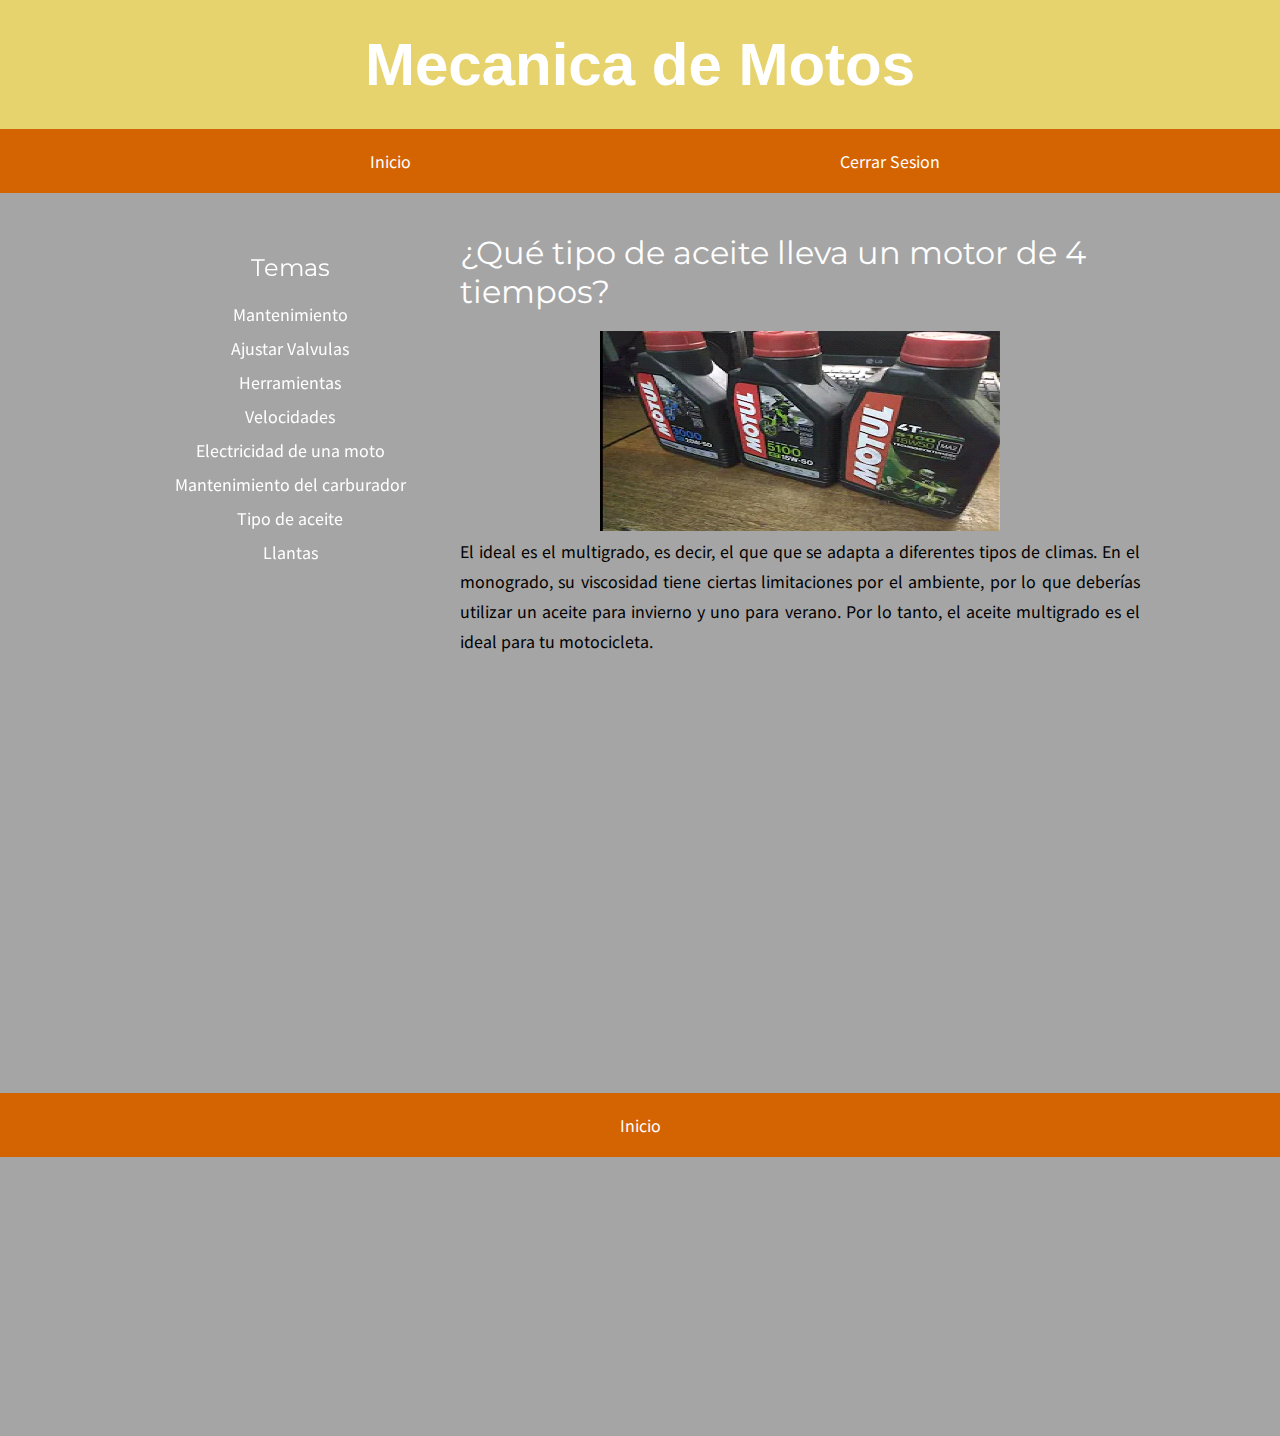
<file: aceite.html>
<!DOCTYPE html>
<html lang="en">
<head>
	<meta charset="UTF-8">
	<meta http-equiv="X-UA-Compatible" content="IE=edge">
	<meta name="viewport" content="width=device-width, initial-scale=1.0">
	<title>Pagina Web</title>
	<link rel="preconnect" href="https://fonts.gstatic.com">
	<link href="https://fonts.googleapis.com/css2?family=Montserrat:wght@400;500;600&family=Noto+Sans+JP&display=swap" rel="stylesheet"> 
	<link rel="stylesheet" href="estilos.css">
	<link rel="preconnect" href="https://fonts.googleapis.com">
<link rel="preconnect" href="https://fonts.gstatic.com" crossorigin>
<link href="https://fonts.googleapis.com/css2?family=Comfortaa:wght@300&display=swap" rel="stylesheet">
</head>
<body>
	<h1 class="osos-che" id="ososh1">Mecanica de Motos</h1>
	<header>
		<nav class="navbar">
			<div class="contenedor">
				<a href="index.php">Inicio</a>
				<a href="">Cerrar Sesion</a>
				

			</div>
			

<style type="text/css">
	
.imagenes{

height: 200px;
width: 400px;

}



</style>




		</nav>
		
	</header>
	<main id="blog">
		<div class="contenedor">
			<aside>
				
				<h3 class="titulo">Temas</h3>
				<nav class="indice">
					<a href="mantenimiento.php">Mantenimiento</a>
					<a href="valvulas.php">Ajustar Valvulas</a>
					<a href="herramientas.php">Herramientas</a>
					
					<a href="velocidades.php">Velocidades</a>
					<a href="electricidad.php">Electricidad de una moto</a>
					<a href="carburador.php">Mantenimiento del carburador</a>
					<a href="aceite.php">Tipo de aceite</a>
					<a href="llantas.php">Llantas</a>

				</nav>

			</aside>
			<div class="contenido">
				<div class="post">
					<h1 class="titulo">¿Qué tipo de aceite lleva un motor de 4 tiempos?</h1>
					<p class="fecha"></p>

					<center>
						
							<img  class="imagenes" src=" imagen8.jpg">

					</center>
					<p style=" text-align: justify;">
						
El ideal es el multigrado, es decir, el que que se adapta a diferentes tipos de climas. En el monogrado, su viscosidad tiene ciertas limitaciones por el ambiente, por lo que deberías utilizar un aceite para invierno y uno para verano. Por lo tanto, el aceite multigrado es el ideal para tu motocicleta.

					</p>
					<p style=" text-align: justify;">
					

					</p>
					
				</div>
				
				

			</div>
		</div>
	</main>
	<footer>
		<div class="contenedor-imagen">

		</div>
		<nav class="navbar">
				<div class="contenedor">
				<a href="#ososh1">Inicio</a>
			</div>
		</nav>
	</footer>

</body>
</html>
</file>
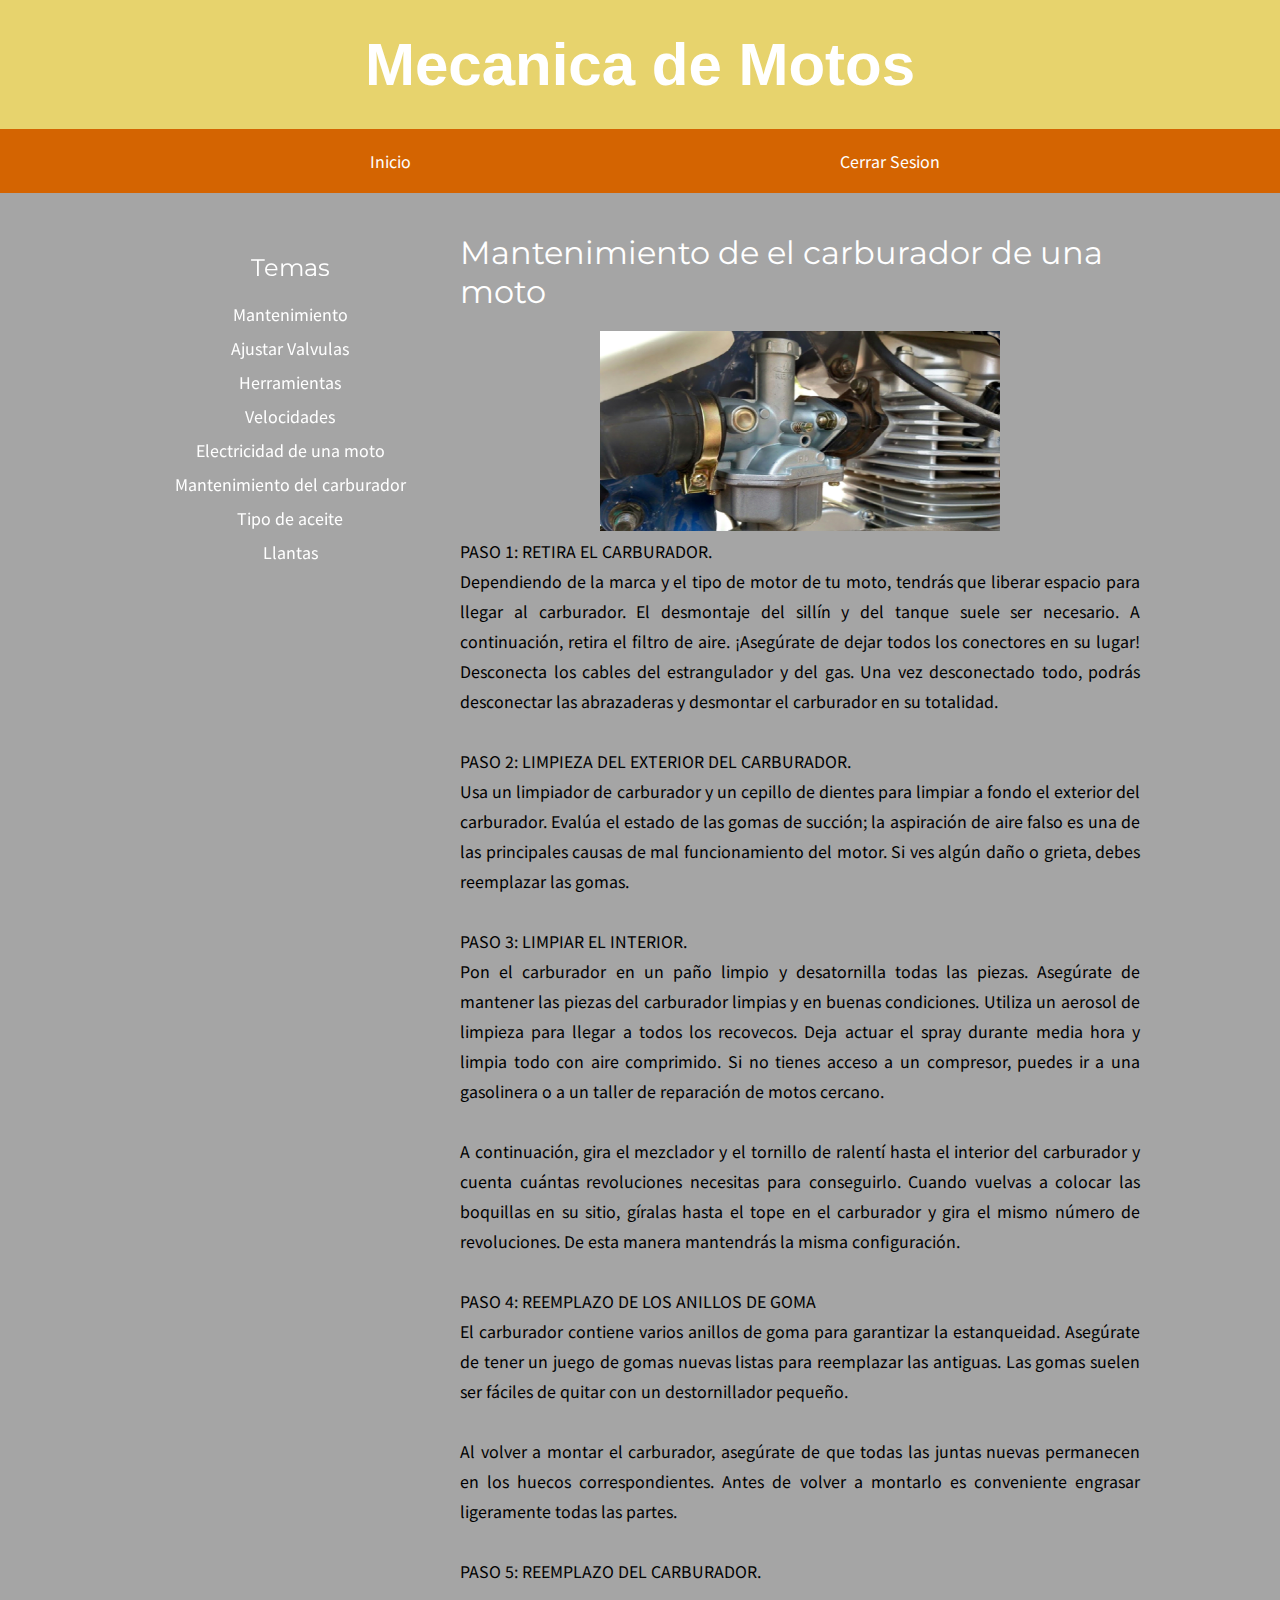
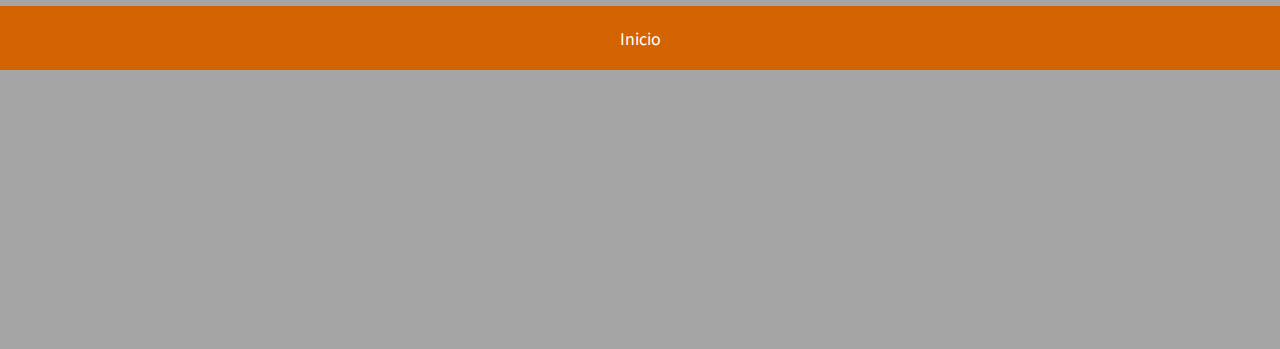
<file: carburador.html>
<!DOCTYPE html>
<html lang="en">
<head>
	<meta charset="UTF-8">
	<meta http-equiv="X-UA-Compatible" content="IE=edge">
	<meta name="viewport" content="width=device-width, initial-scale=1.0">
	<title>Pagina Web</title>
	<link rel="preconnect" href="https://fonts.gstatic.com">
	<link href="https://fonts.googleapis.com/css2?family=Montserrat:wght@400;500;600&family=Noto+Sans+JP&display=swap" rel="stylesheet"> 
	<link rel="stylesheet" href="estilos.css">
	<link rel="preconnect" href="https://fonts.googleapis.com">
<link rel="preconnect" href="https://fonts.gstatic.com" crossorigin>
<link href="https://fonts.googleapis.com/css2?family=Comfortaa:wght@300&display=swap" rel="stylesheet">
</head>
<body>
	<h1 class="osos-che" id="ososh1">Mecanica de Motos</h1>
	<header>
		<nav class="navbar">
			<div class="contenedor">
				<a href="index.html">Inicio</a>
				<a href="">Cerrar Sesion</a>
				

			</div>
			

<style type="text/css">
	
.imagenes{

height: 200px;
width: 400px;

}



</style>




		</nav>
		
	</header>
	<main id="blog">
		<div class="contenedor">
			<aside>
				
				<h3 class="titulo">Temas</h3>
				<nav class="indice">
					<a href="mantenimiento.html">Mantenimiento</a>
					<a href="valvulas.html">Ajustar Valvulas</a>
					<a href="herramientas.html">Herramientas</a>
					
					<a href="velocidades.html">Velocidades</a>
					<a href="electricidad.html">Electricidad de una moto</a>
					<a href="carburador.html">Mantenimiento del carburador</a>
					<a href="aceite.html">Tipo de aceite</a>
					<a href="llantas.html">Llantas</a>

				</nav>

			</aside>
			<div class="contenido">
				<div class="post">
					<h1 class="titulo">Mantenimiento de el carburador de una moto</h1>
					<p class="fecha"></p>

					<center>
						
							<img  class="imagenes" src=" imagen7.jpg">

					</center>
					<p style=" text-align: justify;">
						
PASO 1: RETIRA EL CARBURADOR. <br>
Dependiendo de la marca y el tipo de motor de tu moto, tendrás que liberar espacio para llegar al carburador. El desmontaje del sillín y del tanque suele ser necesario. A continuación, retira el filtro de aire. ¡Asegúrate de dejar todos los conectores en su lugar! Desconecta los cables del estrangulador y del gas. Una vez desconectado todo, podrás desconectar las abrazaderas y desmontar el carburador en su totalidad. <br><br>
PASO 2: LIMPIEZA DEL EXTERIOR DEL CARBURADOR.<br>
Usa un limpiador de carburador y un cepillo de dientes para limpiar a fondo el exterior del carburador. Evalúa el estado de las gomas de succión; la aspiración de aire falso es una de las principales causas de mal funcionamiento del motor. Si ves algún daño o grieta, debes reemplazar las gomas.<br><br>
PASO 3: LIMPIAR EL INTERIOR.<br>
Pon el carburador en un paño limpio y desatornilla todas las piezas. Asegúrate de mantener las piezas del carburador limpias y en buenas condiciones. Utiliza un aerosol de limpieza para llegar a todos los recovecos. Deja actuar el spray durante media hora y limpia todo con aire comprimido. Si no tienes acceso a un compresor, puedes ir a una gasolinera o a un taller de reparación de motos cercano.<br><br>
A continuación, gira el mezclador y el tornillo de ralentí hasta el interior del carburador y cuenta cuántas revoluciones necesitas para conseguirlo. Cuando vuelvas a colocar las boquillas en su sitio, gíralas hasta el tope en el carburador y gira el mismo número de revoluciones. De esta manera mantendrás la misma configuración.<br><br>
PASO 4: REEMPLAZO DE LOS ANILLOS DE GOMA<br>
El carburador contiene varios anillos de goma para garantizar la estanqueidad. Asegúrate de tener un juego de gomas nuevas listas para reemplazar las antiguas. Las gomas suelen ser fáciles de quitar con un destornillador pequeño.<br><br>
Al volver a montar el carburador, asegúrate de que todas las juntas nuevas permanecen en los huecos correspondientes. Antes de volver a montarlo es conveniente engrasar ligeramente todas las partes.<br><br>
PASO 5: REEMPLAZO DEL CARBURADOR.

					</p>
					<p style=" text-align: justify;">
					

					</p>
					
				</div>
				
				

			</div>
		</div>
	</main>
	<footer>
		<div class="contenedor-imagen">

		</div>
		<nav class="navbar">
				<div class="contenedor">
				<a href="#ososh1">Inicio</a>
			</div>
		</nav>
	</footer>

</body>
</html>
</file>
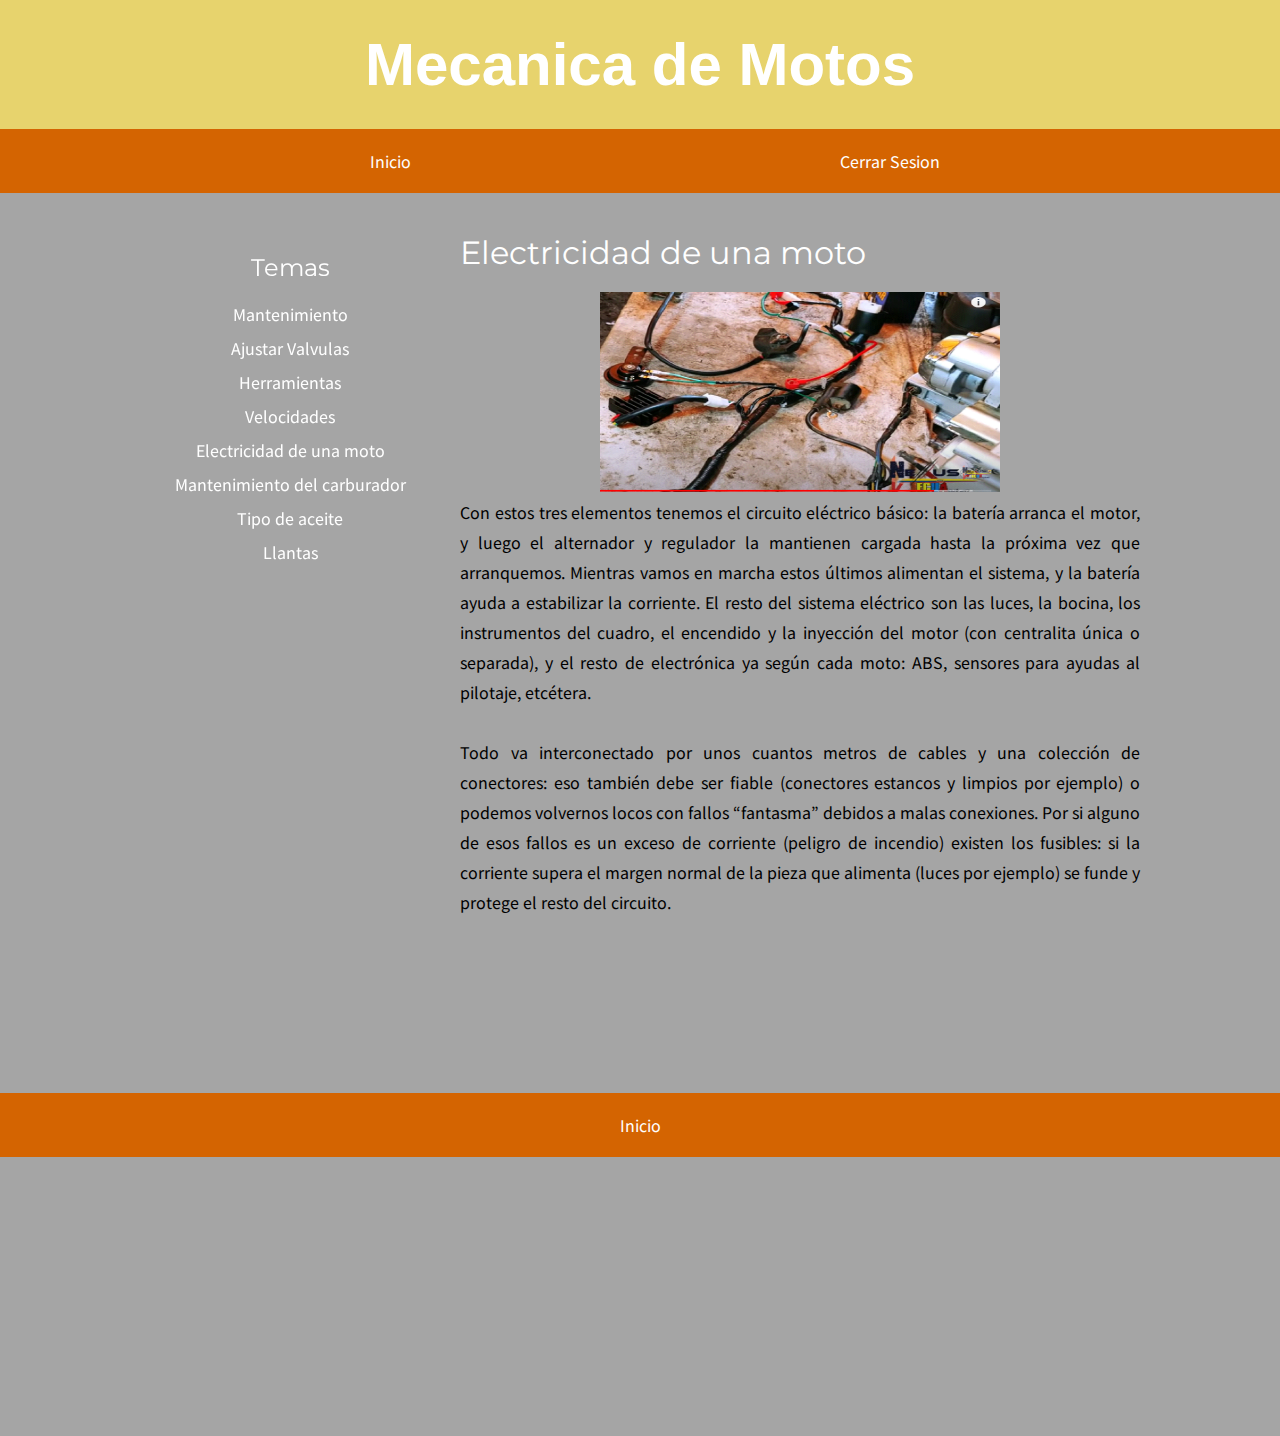
<file: electricidad.html>
<!DOCTYPE html>
<html lang="en">
<head>
	<meta charset="UTF-8">
	<meta http-equiv="X-UA-Compatible" content="IE=edge">
	<meta name="viewport" content="width=device-width, initial-scale=1.0">
	<title>Pagina Web</title>
	<link rel="preconnect" href="https://fonts.gstatic.com">
	<link href="https://fonts.googleapis.com/css2?family=Montserrat:wght@400;500;600&family=Noto+Sans+JP&display=swap" rel="stylesheet"> 
	<link rel="stylesheet" href="estilos.css">
	<link rel="preconnect" href="https://fonts.googleapis.com">
<link rel="preconnect" href="https://fonts.gstatic.com" crossorigin>
<link href="https://fonts.googleapis.com/css2?family=Comfortaa:wght@300&display=swap" rel="stylesheet">
</head>
<body>
	<h1 class="osos-che" id="ososh1">Mecanica de Motos</h1>
	<header>
		<nav class="navbar">
			<div class="contenedor">
				<a href="index.html">Inicio</a>
				<a href="">Cerrar Sesion</a>
				

			</div>
			

<style type="text/css">
	
.imagenes{

height: 200px;
width: 400px;

}



</style>




		</nav>
		
	</header>
	<main id="blog">
		<div class="contenedor">
			<aside>
				
				<h3 class="titulo">Temas</h3>
				<nav class="indice">
					<a href="mantenimiento.html">Mantenimiento</a>
					<a href="valvulas.html">Ajustar Valvulas</a>
					<a href="herramientas.html">Herramientas</a>
					
					<a href="velocidades.htmlp">Velocidades</a>
					<a href="electricidad.html">Electricidad de una moto</a>
					<a href="carburador.html">Mantenimiento del carburador</a>
				<a href="aceite.html">Tipo de aceite</a>
					<a href="llantas.html">Llantas</a>

				</nav>

			</aside>
			<div class="contenido">
				<div class="post">
					<h1 class="titulo">Electricidad de una moto</h1>
					<p class="fecha"></p>

					<center>
						
							<img  class="imagenes" src=" imagen6.jpg">

					</center>
					<p style=" text-align: justify;">
						
Con estos tres elementos tenemos el circuito eléctrico básico: la batería arranca el motor, y luego el alternador y regulador la mantienen cargada hasta la próxima vez que arranquemos. Mientras vamos en marcha estos últimos alimentan el sistema, y la batería ayuda a estabilizar la corriente. El resto del sistema eléctrico son las luces, la bocina, los instrumentos del cuadro, el encendido y la inyección del motor (con centralita única o separada), y el resto de electrónica ya según cada moto: ABS, sensores para ayudas al pilotaje, etcétera. <br><br>Todo va interconectado por unos cuantos metros de cables y una colección de conectores: eso también debe ser fiable (conectores estancos y limpios por ejemplo) o podemos volvernos locos con fallos “fantasma” debidos a malas conexiones. Por si alguno de esos fallos es un exceso de corriente (peligro de incendio) existen los fusibles: si la corriente supera el margen normal de la pieza que alimenta (luces por ejemplo) se funde y protege el resto del circuito.
					</p>
					<p style=" text-align: justify;">
					

					</p>
					
				</div>
				
				

			</div>
		</div>
	</main>
	<footer>
		<div class="contenedor-imagen">

		</div>
		<nav class="navbar">
				<div class="contenedor">
				<a href="#ososh1">Inicio</a>
			</div>
		</nav>
	</footer>

</body>
</html>
</file>
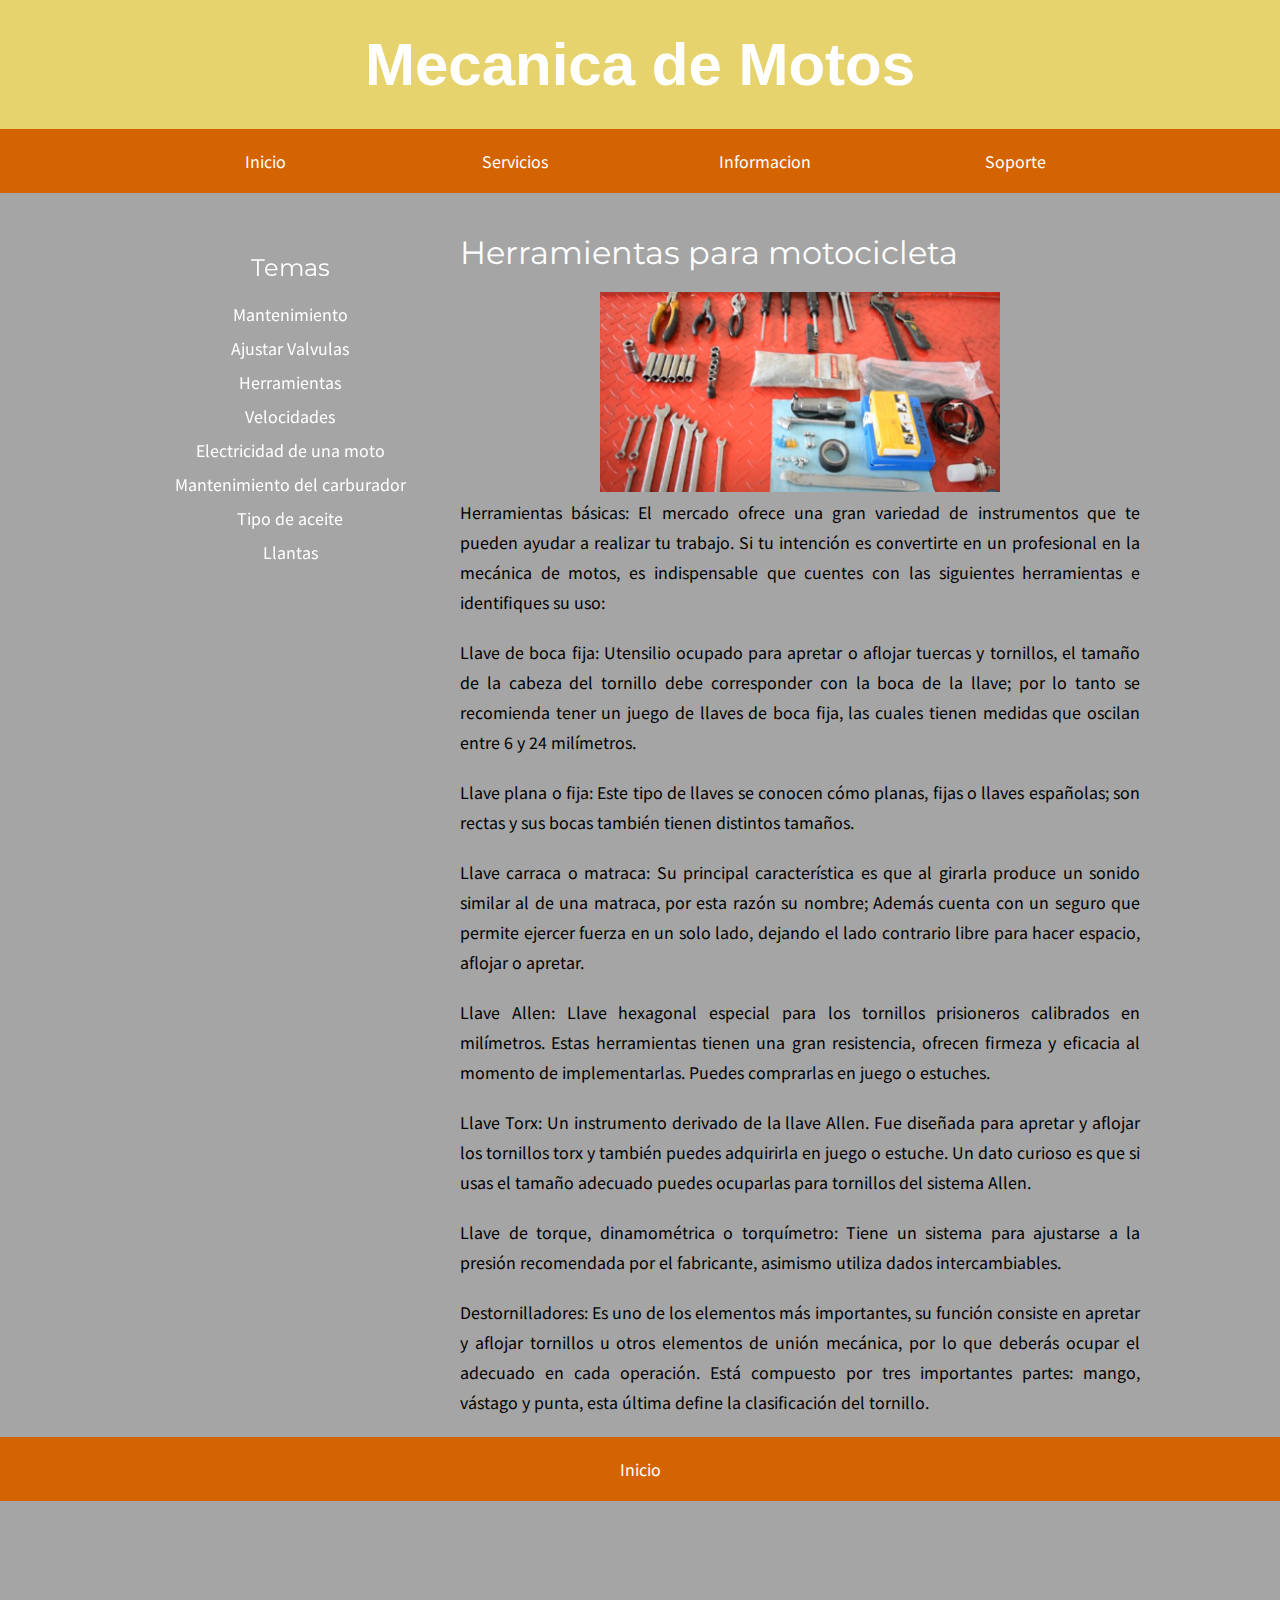
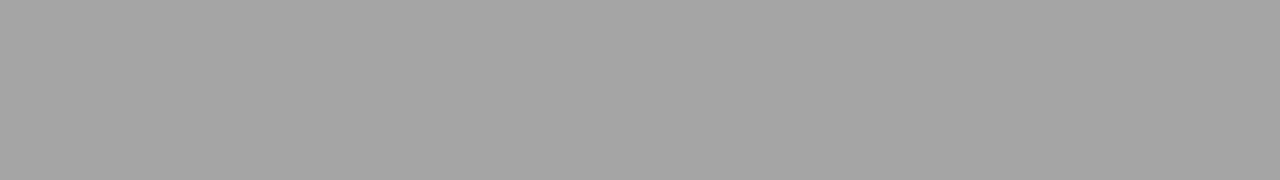
<file: herramientas.html>
<!DOCTYPE html>
<html lang="en">
<head>
	<meta charset="UTF-8">
	<meta http-equiv="X-UA-Compatible" content="IE=edge">
	<meta name="viewport" content="width=device-width, initial-scale=1.0">
	<title>Pagina Web</title>
	<link rel="preconnect" href="https://fonts.gstatic.com">
	<link href="https://fonts.googleapis.com/css2?family=Montserrat:wght@400;500;600&family=Noto+Sans+JP&display=swap" rel="stylesheet"> 
	<link rel="stylesheet" href="estilos.css">
	<link rel="preconnect" href="https://fonts.googleapis.com">
<link rel="preconnect" href="https://fonts.gstatic.com" crossorigin>
<link href="https://fonts.googleapis.com/css2?family=Comfortaa:wght@300&display=swap" rel="stylesheet">
</head>
<body>
	<h1 class="osos-che" id="ososh1">Mecanica de Motos</h1>
	<header>
		<nav class="navbar">
			<div class="contenedor">
				<a href="index.html">Inicio</a>
				<a href="#">Servicios</a>
				<a href="#">Informacion</a>
				<a href="index2.html">Soporte</a>

			</div>
			

<style type="text/css">
	
.imagenes{

height: 200px;
width: 400px;

}



</style>




		</nav>
		
	</header>
	<main id="blog">
		<div class="contenedor">
			<aside>
				
				<h3 class="titulo">Temas</h3>
				<nav class="indice">
					<a href="mantenimiento.html">Mantenimiento</a>
					<a href="valvulas.html">Ajustar Valvulas</a>
					<a href="herramientas.html">Herramientas</a>
					
						<a href="velocidades.html">Velocidades</a>
					<a href="electricidad.html">Electricidad de una moto</a>
					<a href="carburador.html">Mantenimiento del carburador</a>
					<a href="aceite.html">Tipo de aceite</a>
					<a href="llantas.html">Llantas</a>

				</nav>

			</aside>
			<div class="contenido">
				<div class="post">
					<h1 class="titulo">Herramientas para motocicleta </h1>
					<p class="fecha"></p>

					<center>
						
							<img  class="imagenes" src=" imagen4.jpg">

					</center>
					<p style=" text-align: justify;">
						

						Herramientas básicas: 
						El mercado ofrece una gran variedad de instrumentos que te pueden ayudar a realizar tu trabajo. Si tu intención es convertirte en un profesional en la mecánica de motos, es indispensable que cuentes con las siguientes herramientas e identifiques su uso: 

					</p>
					<p style=" text-align: justify;">
						Llave de boca fija:
						Utensilio ocupado para apretar o aflojar tuercas y tornillos, el tamaño de la cabeza del tornillo debe corresponder con la boca de la llave; por lo tanto se recomienda tener un juego de llaves de boca fija, las cuales tienen medidas que oscilan entre 6 y 24 milímetros.




					</p>
					<p style=" text-align: justify;">
						
						Llave plana o fija:
						Este tipo de llaves se conocen cómo planas, fijas o llaves españolas; son rectas y sus bocas también tienen distintos tamaños.


					</p>
					<p style=" text-align: justify;">
						Llave carraca o matraca:
Su principal característica es que al girarla produce un sonido similar al de una matraca, por esta razón su nombre; Además cuenta con un seguro que permite ejercer fuerza en un solo lado, dejando el lado contrario libre para hacer espacio, aflojar o apretar. 



					</p>
					<p style=" text-align: justify;">
					Llave Allen:
Llave hexagonal especial para los tornillos prisioneros calibrados en milímetros. Estas herramientas tienen una gran resistencia, ofrecen firmeza y eficacia al momento de implementarlas. Puedes comprarlas en juego o estuches.


					</p>
					<p style=" text-align: justify;">
						Llave Torx:
Un instrumento derivado de la llave Allen. Fue diseñada para apretar y aflojar los tornillos torx y también puedes adquirirla en juego o estuche. Un dato curioso es que si usas el tamaño adecuado puedes ocuparlas para tornillos del sistema Allen.




					</p>
					<p style=" text-align: justify;">
					Llave de torque, dinamométrica o torquímetro:
Tiene un sistema para ajustarse a la presión recomendada por el fabricante, asimismo utiliza dados intercambiables.




					</p>
					<p style=" text-align: justify;">
						Destornilladores:
Es uno de los elementos más importantes, su función consiste en apretar y aflojar tornillos u otros elementos de unión mecánica, por lo que deberás ocupar el adecuado en cada operación. Está compuesto por tres importantes partes: mango, vástago y punta, esta última define la clasificación del tornillo.





					</p>
				</div>
				
				

			</div>
		</div>
	</main>
	<footer>
		<div class="contenedor-imagen">

		</div>
		<nav class="navbar">
				<div class="contenedor">
				<a href="#ososh1">Inicio</a>
			</div>
		</nav>
	</footer>

</body>
</html>
</file>
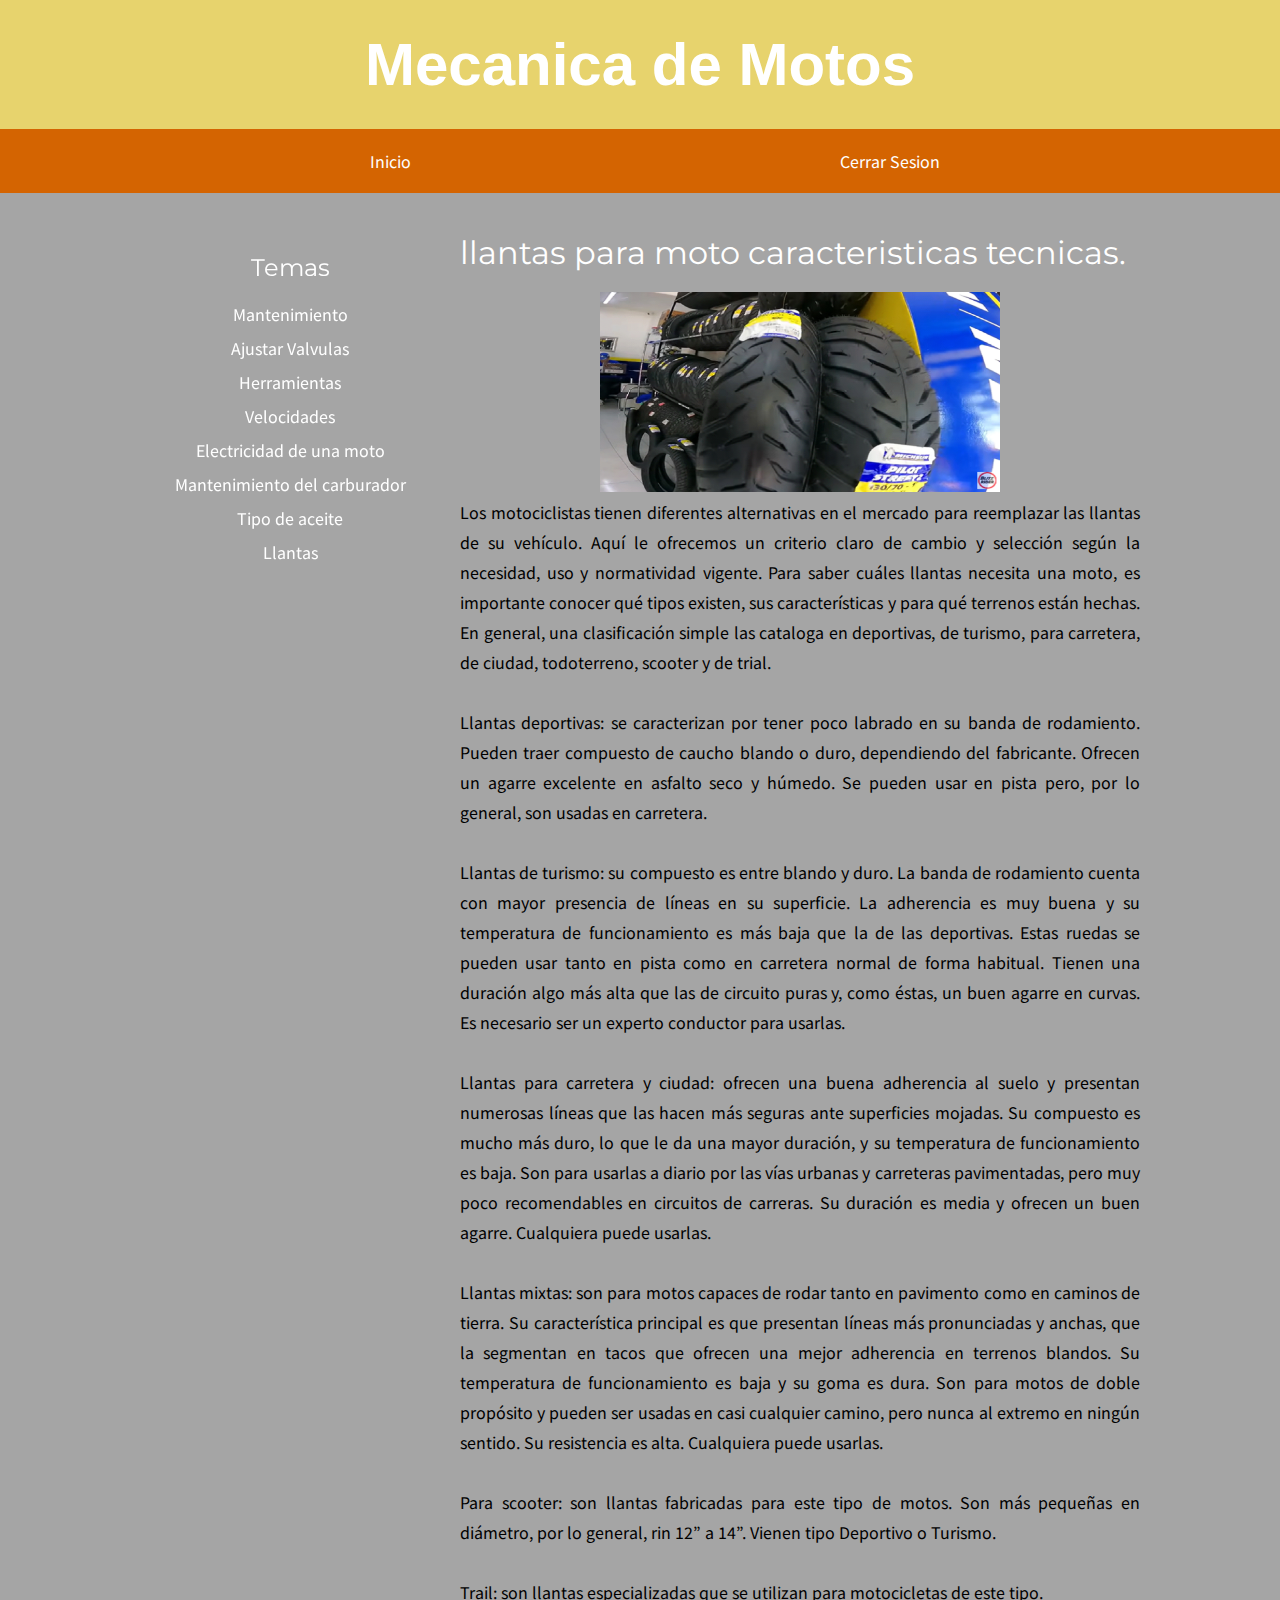
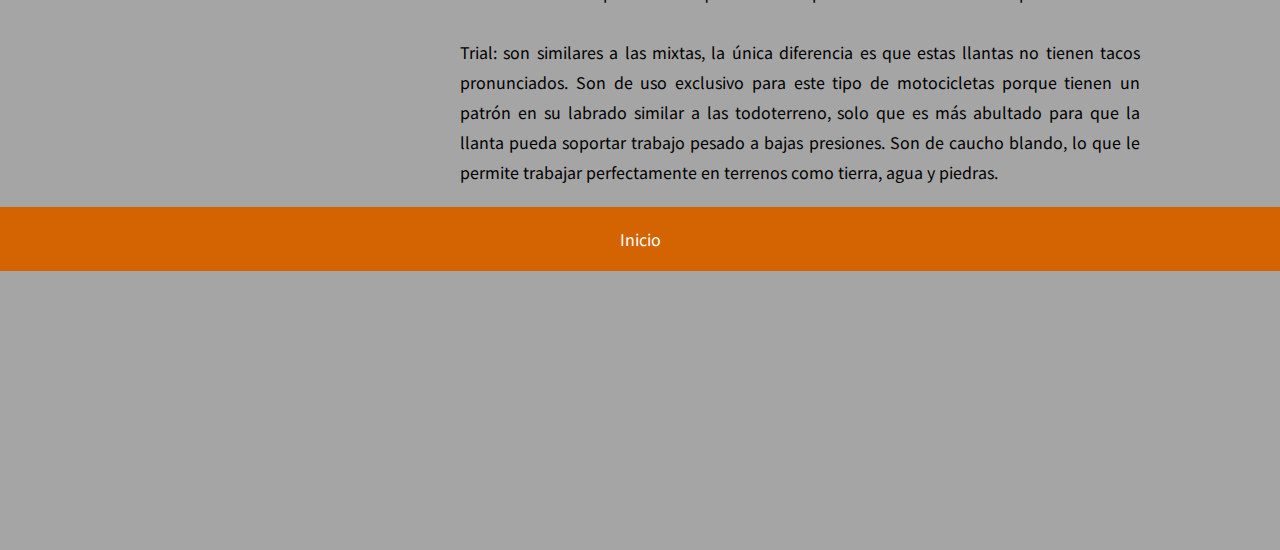
<file: llantas.html>
<!DOCTYPE html>
<html lang="en">
<head>
	<meta charset="UTF-8">
	<meta http-equiv="X-UA-Compatible" content="IE=edge">
	<meta name="viewport" content="width=device-width, initial-scale=1.0">
	<title>Pagina Web</title>
	<link rel="preconnect" href="https://fonts.gstatic.com">
	<link href="https://fonts.googleapis.com/css2?family=Montserrat:wght@400;500;600&family=Noto+Sans+JP&display=swap" rel="stylesheet"> 
	<link rel="stylesheet" href="estilos.css">
	<link rel="preconnect" href="https://fonts.googleapis.com">
<link rel="preconnect" href="https://fonts.gstatic.com" crossorigin>
<link href="https://fonts.googleapis.com/css2?family=Comfortaa:wght@300&display=swap" rel="stylesheet">
</head>
<body>
	<h1 class="osos-che" id="ososh1">Mecanica de Motos</h1>
	<header>
		<nav class="navbar">
			<div class="contenedor">
				<a href="index.html">Inicio</a>
				<a href="">Cerrar Sesion</a>
				

			</div>
			

<style type="text/css">
	
.imagenes{

height: 200px;
width: 400px;

}



</style>




		</nav>
		
	</header>
	<main id="blog">
		<div class="contenedor">
			<aside>
				
				<h3 class="titulo">Temas</h3>
				<nav class="indice">
					<a href="mantenimiento.html">Mantenimiento</a>
					<a href="valvulas.html">Ajustar Valvulas</a>
					<a href="herramientas.html">Herramientas</a>
					
					<a href="velocidades.html">Velocidades</a>
					<a href="electricidad.html">Electricidad de una moto</a>
					<a href="carburador.html">Mantenimiento del carburador</a>
					<a href="aceite.html">Tipo de aceite</a>
					<a href="llantas.html">Llantas</a>

				</nav>

			</aside>
			<div class="contenido">
				<div class="post">
					<h1 class="titulo">llantas para moto caracteristicas tecnicas.</h1>
					<p class="fecha"></p>

					<center>
						
							<img  class="imagenes" src=" imagen9.jpg">

					</center>
					<p style=" text-align: justify;">
						
Los motociclistas tienen diferentes alternativas en el mercado para reemplazar las llantas de su vehículo. Aquí le ofrecemos un criterio claro de cambio y selección según la necesidad, uso y normatividad vigente.
Para saber cuáles llantas necesita una moto, es importante conocer qué tipos existen, sus características y para qué terrenos están hechas. En general, una clasificación simple las cataloga en deportivas, de turismo, para carretera, de ciudad, todoterreno, scooter y de trial.
<br><br>
Llantas deportivas: se caracterizan por tener poco labrado en su banda de rodamiento. Pueden traer compuesto de caucho blando o duro, dependiendo del fabricante. Ofrecen un agarre excelente en asfalto seco y húmedo. Se pueden usar en pista pero, por lo general, son usadas en carretera.
<br><br>
Llantas de turismo: su compuesto es entre blando y duro. La banda de rodamiento cuenta con mayor presencia de líneas en su superficie. La adherencia es muy buena y su temperatura de funcionamiento es más baja que la de las deportivas. Estas ruedas se pueden usar tanto en pista como en carretera normal de forma habitual. Tienen una duración algo más alta que las de circuito puras y, como éstas, un buen agarre en curvas. Es necesario ser un experto conductor para usarlas.
<br><br>
Llantas para carretera y ciudad: ofrecen una buena adherencia al suelo y presentan numerosas líneas que las hacen más seguras ante superficies mojadas. Su compuesto es mucho más duro, lo que le da una mayor duración, y su temperatura de funcionamiento es baja. Son para usarlas a diario por las vías urbanas y carreteras pavimentadas, pero muy poco recomendables en circuitos de carreras. Su duración es media y ofrecen un buen agarre. Cualquiera puede usarlas.
<br><br>
Llantas mixtas: son para motos capaces de rodar tanto en pavimento como en caminos de tierra. Su característica principal es que presentan líneas más pronunciadas y anchas, que la segmentan en tacos que ofrecen una mejor adherencia en terrenos blandos. Su temperatura de funcionamiento es baja y su goma es dura. Son para motos de doble propósito y pueden ser usadas en casi cualquier camino, pero nunca al extremo en ningún sentido. Su resistencia es alta. Cualquiera puede usarlas.
<br><br>
Para scooter: son llantas fabricadas para este tipo de motos. Son más pequeñas en diámetro, por lo general, rin 12” a 14”. Vienen tipo Deportivo o Turismo.
<br><br>
Trail: son llantas especializadas que se utilizan para motocicletas de este tipo.
<br><br>
Trial: son similares a las mixtas, la única diferencia es que estas llantas no tienen tacos pronunciados. Son de uso exclusivo para este tipo de motocicletas porque tienen un patrón en su labrado similar a las todoterreno, solo que es más abultado para que la llanta pueda soportar trabajo pesado a bajas presiones. Son de caucho blando, lo que le permite trabajar perfectamente en terrenos como tierra, agua y piedras.


					</p>
					<p style=" text-align: justify;">
					

					</p>
					
				</div>
				
				

			</div>
		</div>
	</main>
	<footer>
		<div class="contenedor-imagen">

		</div>
		<nav class="navbar">
				<div class="contenedor">
				<a href="#ososh1">Inicio</a>
			</div>
		</nav>
	</footer>

</body>
</html>
</file>
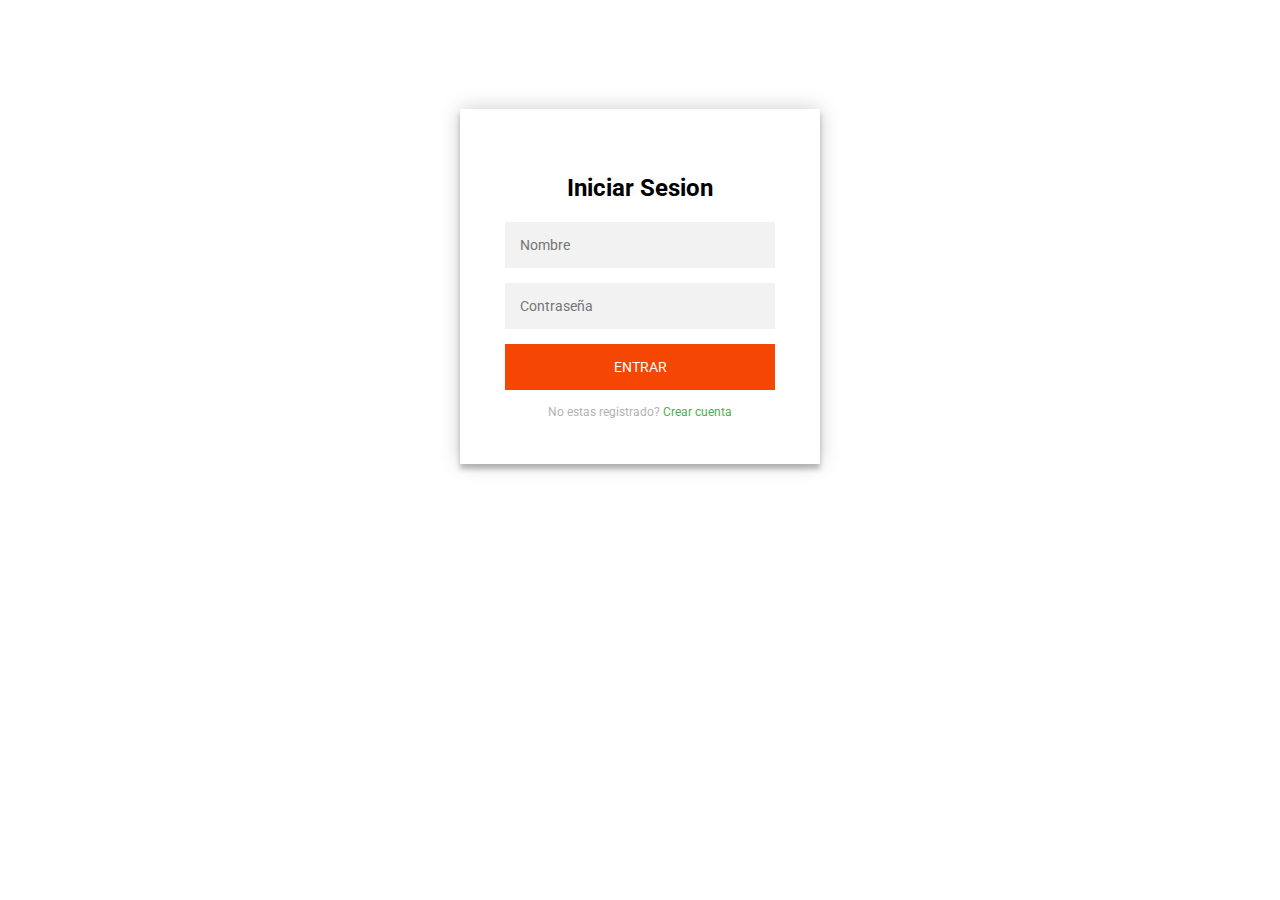
<file: login.html>
<!DOCTYPE html>
<html>
<head>
  <meta charset="utf-8">
  <meta name="viewport" content="width=device-width, initial-scale=1">
  <link rel="stylesheet" type="text/css" href="login.css">
  <title>Inicio Sesion</title>
</head>
<body>







<div class="login-page">
  <div class="form">
    <form class="register-form">
      <input type="text" placeholder="Nombre" />
      <input type="password" placeholder="Contraseña" />
      <input type="text" placeholder="Correo" />
      <button>create</button>
      <p class="message">Already registered? <a href="#">Sign In</a></p>
    </form>


    <form class="login-form" action="usuarioSesion.php" method="POST">
      <center><h2>Iniciar Sesion</h2></center>
      <input type="text" name="nombre" placeholder="Nombre" />
      <input type="password" name="contraseña" placeholder="Contraseña" />

      <button>Entrar</button>
      <p class="message">No estas registrado? <a href="registroUsuario.php">Crear cuenta</a></p>
    </form>
  </div>
</div>




<script type="text/javascript">
  

$(".message a").click(function () {
  $("form").animate({ height: "toggle", opacity: "toggle" }, "slow");
});






</script>






</body>
</html>
</file>
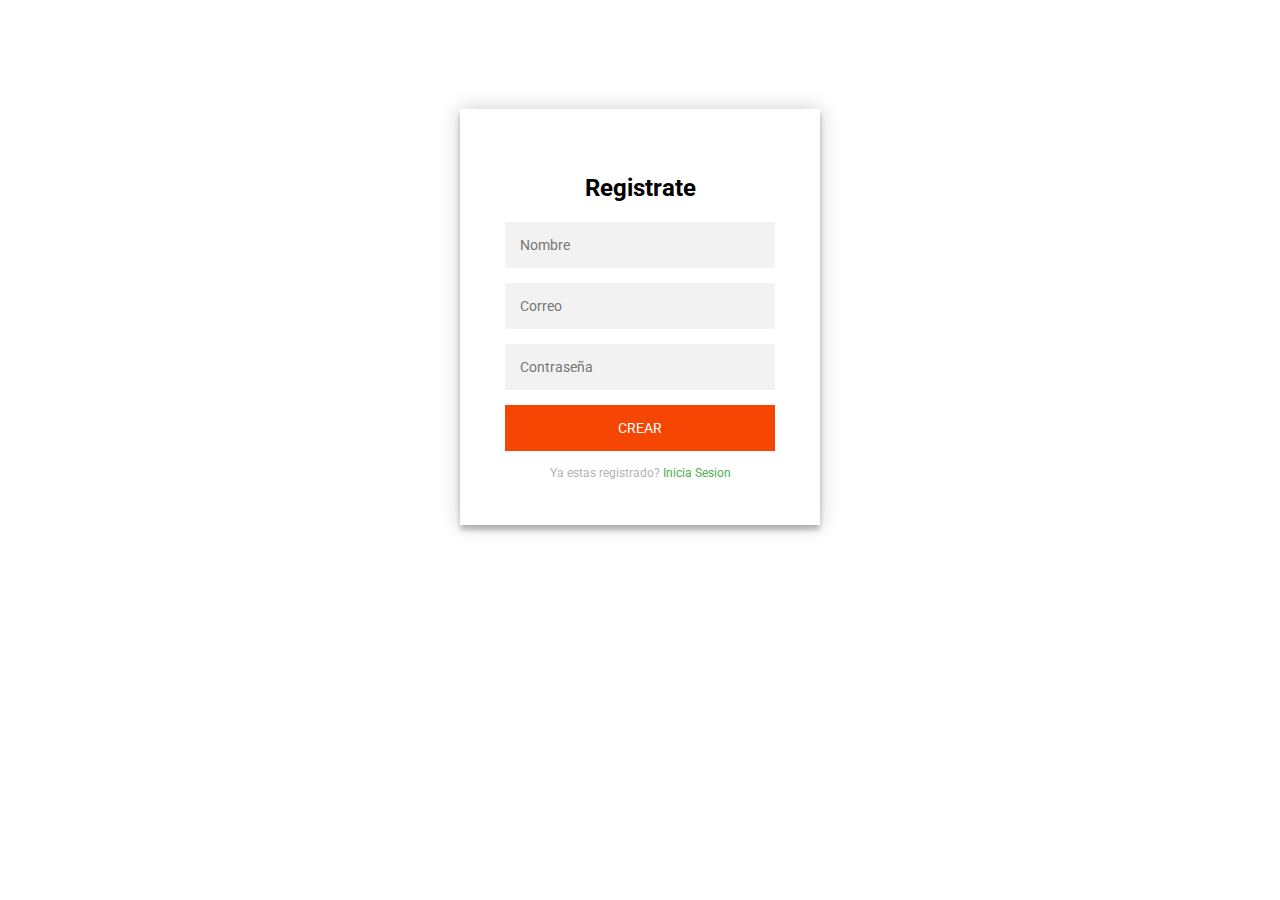
<file: registroUsuario.html>
<!DOCTYPE html>
<html>
<head>
  <meta charset="utf-8">
  <meta name="viewport" content="width=device-width, initial-scale=1">
  <link rel="stylesheet" type="text/css" href="login.css">
  <title>Inicio Sesion</title>
</head>
<body>


<div class="login-page">
  <div class="form">
    <form class="register-form">
      <input type="text" placeholder="Nombre" />
      <input type="password" placeholder="Contraseña" />
      <input type="text" placeholder="Correo" />
      <button>create</button>
      <p class="message">Already registered? <a href="#">Sign In</a></p>
    </form>


    <form class="login-form" action="usuario.php" method="POST">
      <center><h2>Registrate</h2></center>
      <input type="text" name="nombre" placeholder="Nombre" />
       <input type="text" name="correo" placeholder="Correo" />
      <input type="password" name="contraseña" placeholder="Contraseña" />
    
      <button>Crear</button>
      <p class="message">Ya estas registrado? <a href="login.html">Inicia Sesion</a></p>
    </form>
  </div>
</div>




<script type="text/javascript">
  

$(".message a").click(function () {
  $("form").animate({ height: "toggle", opacity: "toggle" }, "slow");
});






</script>






</body>
</html>
</file>
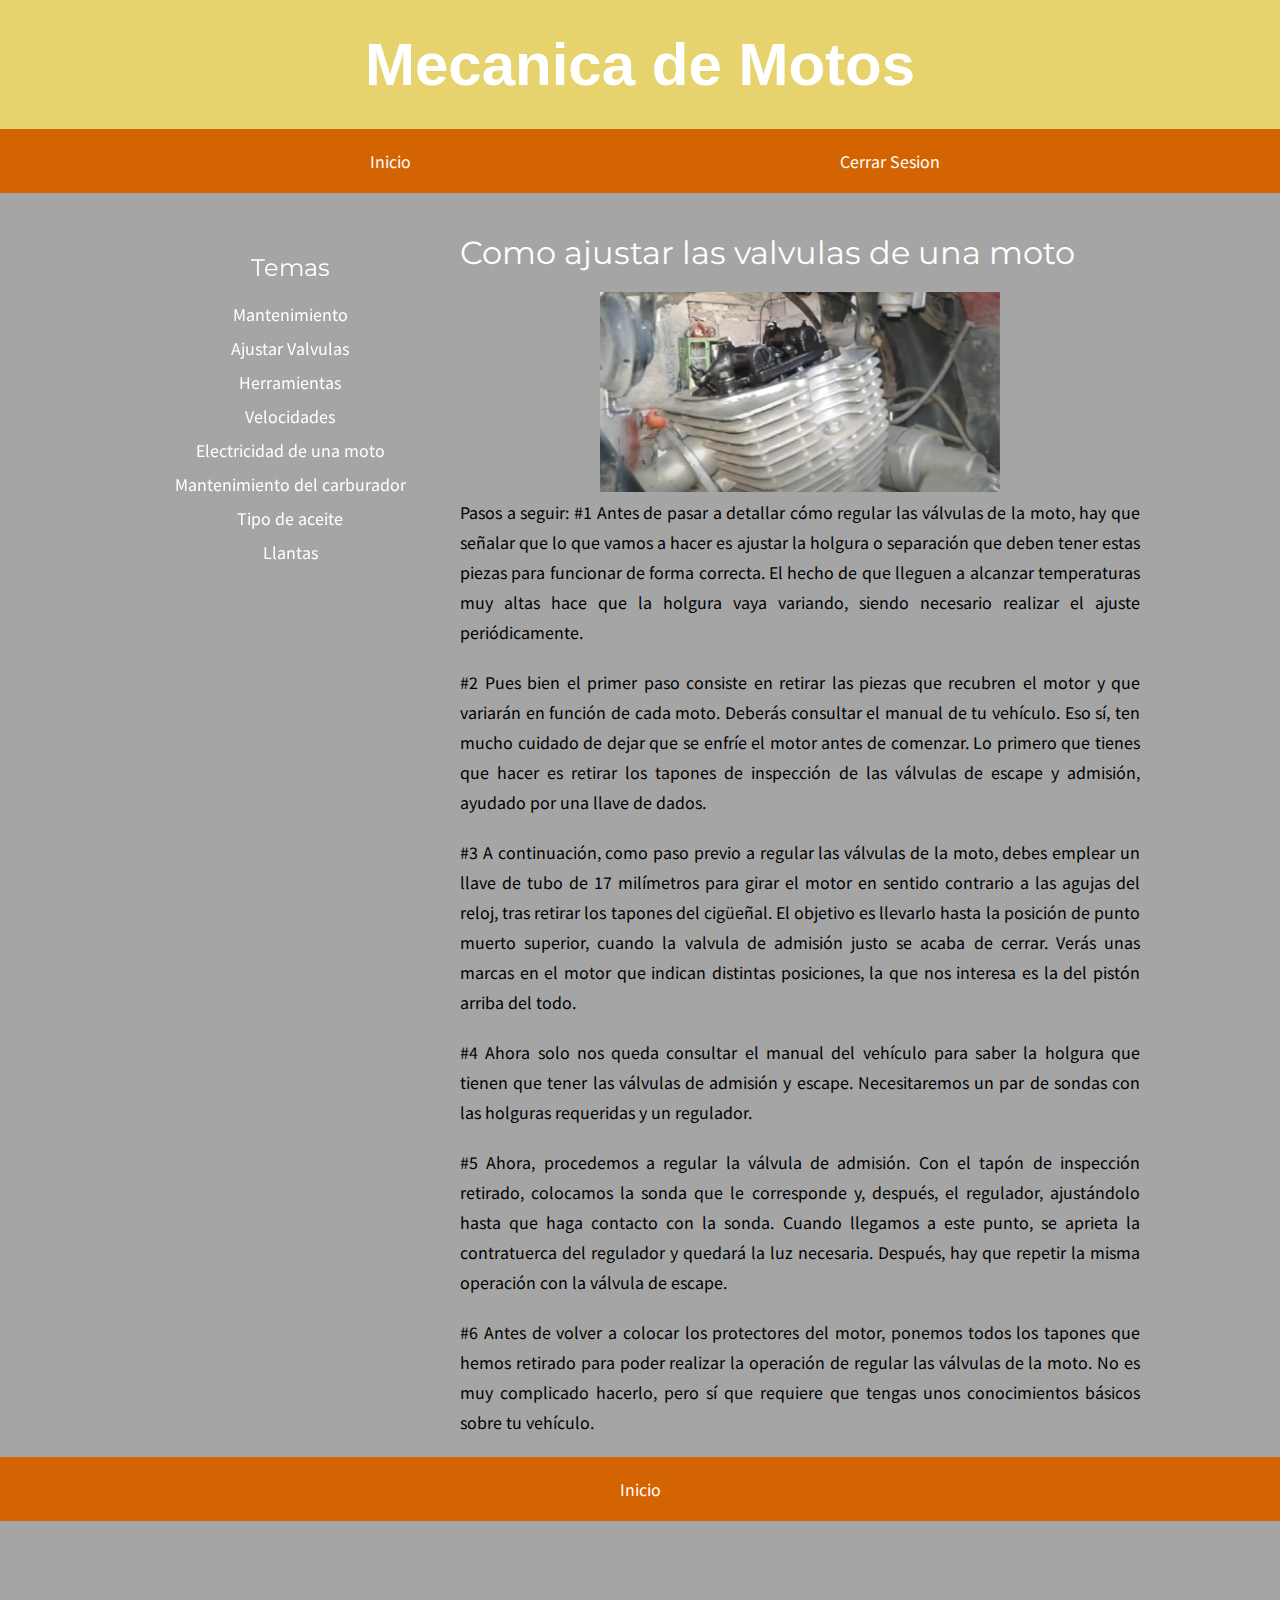
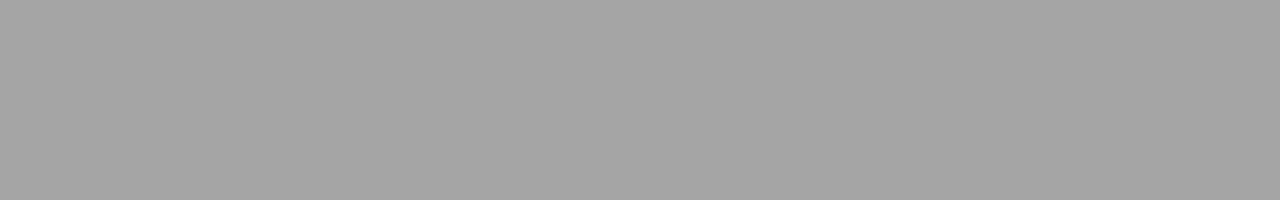
<file: valvulas.html>
<!DOCTYPE html>
<html lang="en">
<head>
	<meta charset="UTF-8">
	<meta http-equiv="X-UA-Compatible" content="IE=edge">
	<meta name="viewport" content="width=device-width, initial-scale=1.0">
	<title>Pagina Web</title>
	<link rel="preconnect" href="https://fonts.gstatic.com">
	<link href="https://fonts.googleapis.com/css2?family=Montserrat:wght@400;500;600&family=Noto+Sans+JP&display=swap" rel="stylesheet"> 
	<link rel="stylesheet" href="estilos.css">
	<link rel="preconnect" href="https://fonts.googleapis.com">
<link rel="preconnect" href="https://fonts.gstatic.com" crossorigin>
<link href="https://fonts.googleapis.com/css2?family=Comfortaa:wght@300&display=swap" rel="stylesheet">
</head>
<body>
	<h1 class="osos-che" id="ososh1">Mecanica de Motos</h1>
	<header>
		<nav class="navbar">
			<div class="contenedor">
				<a href="index.html">Inicio</a>
				<a href="">Cerrar Sesion</a>
				

			</div>
			

<style type="text/css">
	
.imagenes{

height: 200px;
width: 400px;

}



</style>




		</nav>
		
	</header>
	<main id="blog">
		<div class="contenedor">
			<aside>
				
				<h3 class="titulo">Temas</h3>
				<nav class="indice">
					<a href="mantenimiento.html">Mantenimiento</a>
					<a href="valvulas.html">Ajustar Valvulas</a>
					<a href="herramientas.html">Herramientas</a>
					
						<a href="velocidades.html">Velocidades</a>
				<a href="electricidad.html">Electricidad de una moto</a>
					<a href="carburador.html">Mantenimiento del carburador</a>
					<a href="aceite.html">Tipo de aceite</a>
					<a href="llantas.html">Llantas</a>

				</nav>

			</aside>
			<div class="contenido">
				<div class="post">
					<h1 class="titulo">Como ajustar las valvulas de una moto</h1>
					<p class="fecha"></p>

					<center>
						
							<img  class="imagenes" src=" imagen3.jpg">

					</center>
					<p style=" text-align: justify;">
						Pasos a seguir:
						#1
						Antes de pasar a detallar cómo regular las válvulas de la moto, hay que señalar que lo que vamos a hacer es ajustar la holgura o separación que deben tener estas piezas para funcionar de forma correcta. El hecho de que lleguen a alcanzar temperaturas muy altas hace que la holgura vaya variando, siendo necesario realizar el ajuste periódicamente.



					</p>
					<p style=" text-align: justify;">
						#2
						Pues bien el primer paso consiste en retirar las piezas que recubren el motor y que variarán en función de cada moto. Deberás consultar el manual de tu vehículo. Eso sí, ten mucho cuidado de dejar que se enfríe el motor antes de comenzar. Lo primero que tienes que hacer es retirar los tapones de inspección de las válvulas de escape y admisión, ayudado por una llave de dados.


					</p>
					<p style=" text-align: justify;">
						#3
						A continuación, como paso previo a regular las válvulas de la moto, debes emplear un llave de tubo de 17 milímetros para girar el motor en sentido contrario a las agujas del reloj, tras retirar los tapones del cigüeñal. El objetivo es llevarlo hasta la posición de punto muerto superior, cuando la valvula de admisión justo se acaba de cerrar. Verás unas marcas en el motor que indican distintas posiciones, la que nos interesa es la del pistón arriba del todo.


					</p>
					<p style=" text-align: justify;">
						#4
						Ahora solo nos queda consultar el manual del vehículo para saber la holgura que tienen que tener las válvulas de admisión y escape. Necesitaremos un par de sondas con las holguras requeridas y un regulador.


					</p>
					<p style=" text-align: justify;">
						#5
						Ahora, procedemos a regular la válvula de admisión. Con el tapón de inspección retirado, colocamos la sonda que le corresponde y, después, el regulador, ajustándolo hasta que haga contacto con la sonda. Cuando llegamos a este punto, se aprieta la contratuerca del regulador y quedará la luz necesaria. Después, hay que repetir la misma operación con la válvula de escape.


					</p>
					<p style=" text-align: justify;">
						#6
						Antes de volver a colocar los protectores del motor, ponemos todos los tapones que hemos retirado para poder realizar la operación de regular las válvulas de la moto. No es muy complicado hacerlo, pero sí que requiere que tengas unos conocimientos básicos sobre tu vehículo.




					</p>
				</div>
				
				

			</div>
		</div>
	</main>
	<footer>
		<div class="contenedor-imagen">

		</div>
		<nav class="navbar">
				<div class="contenedor">
				<a href="#ososh1">Inicio</a>
			</div>
		</nav>
	</footer>

</body>
</html>
</file>
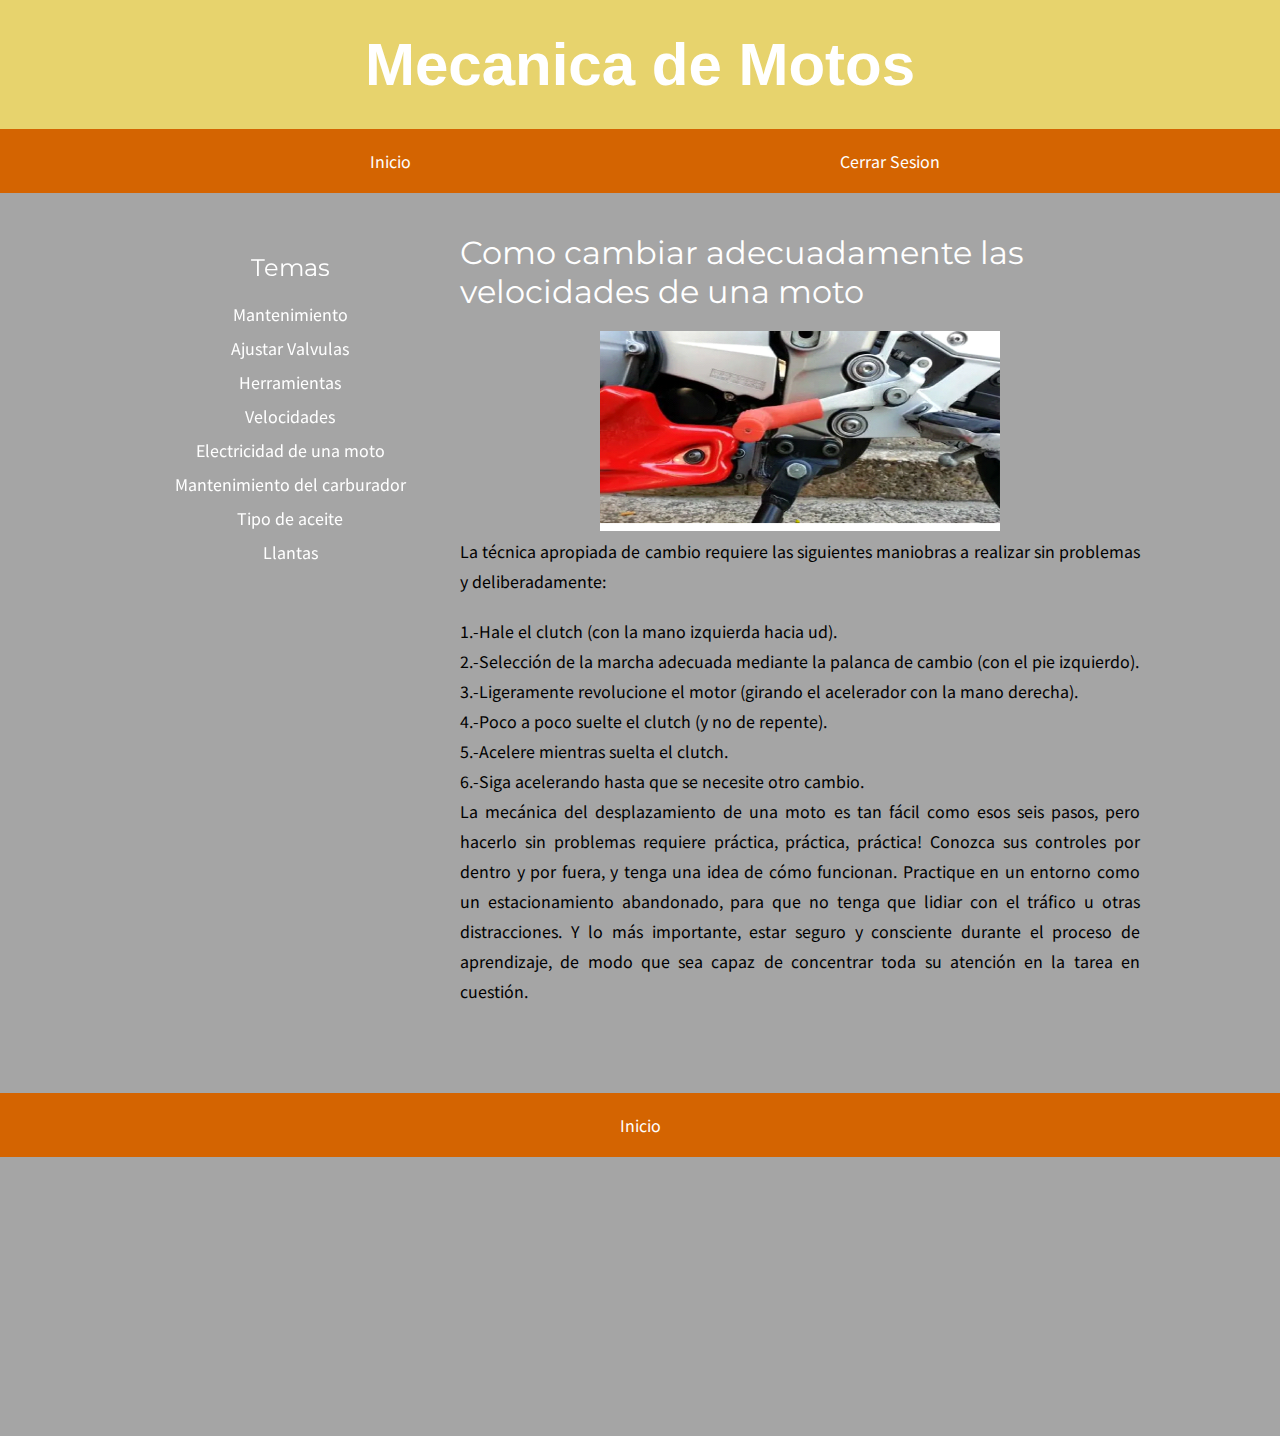
<file: velocidades.html>
<!DOCTYPE html>
<html lang="en">
<head>
	<meta charset="UTF-8">
	<meta http-equiv="X-UA-Compatible" content="IE=edge">
	<meta name="viewport" content="width=device-width, initial-scale=1.0">
	<title>Pagina Web</title>
	<link rel="preconnect" href="https://fonts.gstatic.com">
	<link href="https://fonts.googleapis.com/css2?family=Montserrat:wght@400;500;600&family=Noto+Sans+JP&display=swap" rel="stylesheet"> 
	<link rel="stylesheet" href="estilos.css">
	<link rel="preconnect" href="https://fonts.googleapis.com">
<link rel="preconnect" href="https://fonts.gstatic.com" crossorigin>
<link href="https://fonts.googleapis.com/css2?family=Comfortaa:wght@300&display=swap" rel="stylesheet">
</head>
<body>
	<h1 class="osos-che" id="ososh1">Mecanica de Motos</h1>
	<header>
		<nav class="navbar">
			<div class="contenedor">
				<a href="index.html">Inicio</a>
				<a href="">Cerrar Sesion</a>
				
			

<style type="text/css">
	
.imagenes{

height: 200px;
width: 400px;

}



</style>




		</nav>
		
	</header>
	<main id="blog">
		<div class="contenedor">
			<aside>
				
				<h3 class="titulo">Temas</h3>
				<nav class="indice">
					<a href="mantenimiento.html">Mantenimiento</a>
					<a href="valvulas.html">Ajustar Valvulas</a>
					<a href="herramientas.html">Herramientas</a>
					
					<a href="velocidades.html">Velocidades</a>
					<a href="electricidad.html">Electricidad de una moto</a>
				<a href="carburador.html">Mantenimiento del carburador</a>
					<a href="aceite.html">Tipo de aceite</a>
					<a href="llantas.html">Llantas</a>

				</nav>

			</aside>
			<div class="contenido">
				<div class="post">
					<h1 class="titulo">Como cambiar adecuadamente las velocidades de una moto </h1>
					<p class="fecha"></p>

					<center>
						
							<img  class="imagenes" src=" imagen5.jpg">

					</center>
					<p style=" text-align: justify;">
						

					La técnica apropiada de cambio requiere las siguientes maniobras a realizar sin problemas y deliberadamente: 

					</p>
					<p style=" text-align: justify;">
						1.-Hale el clutch (con la mano izquierda hacia ud). <br>
						2.-Selección de la marcha adecuada mediante la palanca de cambio (con el pie izquierdo).<br>
						3.-Ligeramente revolucione el motor (girando el acelerador con la mano derecha).<br>
						4.-Poco a poco suelte el clutch (y no de repente).<br>
						5.-Acelere mientras suelta el clutch.<br>
						6.-Siga acelerando hasta que se necesite otro cambio.<br>
						La mecánica del desplazamiento de una moto es tan fácil como esos seis pasos, pero hacerlo sin problemas requiere práctica, práctica, práctica! Conozca sus controles por dentro y por fuera, y tenga una idea de cómo funcionan. Practique en un entorno como un estacionamiento abandonado, para que no tenga que lidiar con el tráfico u otras distracciones. Y lo más importante, estar seguro y consciente durante el proceso de aprendizaje, de modo que sea capaz de concentrar toda su atención en la tarea en cuestión.





					</p>
					
				</div>
				
				

			</div>
		</div>
	</main>
	<footer>
		<div class="contenedor-imagen">

		</div>
		<nav class="navbar">
				<div class="contenedor">
				<a href="#ososh1">Inicio</a>
			</div>
		</nav>
	</footer>

</body>
</html>
</file>
<file: estilos.css>
* {
	margin: 0;
	padding: 0;
	box-sizing: border-box;
}

a {
	text-decoration: none;
	outline: none;
}

a:hover {
	text-decoration: underline;
}

body {
    font-family: 'Noto Sans JP', sans-serif;	
	background: #a5a5a5;
}

/* * ============================== */
/* * ============ HEADER ========== */
/* * ============================== */

.navbar {
	background: #D46401;
	position: sticky;
	top: 0;
}

.navbar a {
	color: #E7D36D;
	display: inline-block;
	padding: 20px;
	width: 100%;
	text-align: center;
	color: rgb(255, 255, 255);
	transition: .3s ease-out all;
}

.navbar a:hover {
	background: #070066;
	color: #fff;
	text-decoration: none;
}

.contenedor {
	max-width: 1000px;
	width: 90%;
	margin: auto;
	display: flex;
	justify-content: space-between;
}

/* * ============================== */
/* * ===== CONTENEDOR IMAGEN ====== */
/* * ============================== */

.contenedor-imagen {
	height: 31vh;
}

.contenedor-imagen img {
	width: 100%;
	height: 300px;
	vertical-align: top;
	object-fit: cover;
	object-position: 0 bottom;
}
.contenedor-imagen1 img {
	width: 100%;
	height: 100%;
	vertical-align: top;
	object-fit: cover;
	object-position: 0 bottom;
}
.contenedor-escandalosos1{

	height: 100%;
	padding: 24px;
	border-radius: 3px;
	position:relative;
	top: 5px;

}
/* * ============================== */
/* * ============ MAIN ============ */
/* * ============================== */

main {
	min-height: 100vh;
}

main .contenido p {
	margin-bottom: 20px;
	line-height: 30px;
	color: #000000;
}

main .contenido .titulo {
    font-family: 'Montserrat', sans-serif;
	font-weight: normal;
	padding-top: 40px;
	color: #ffffff;
}

main .contenido .fecha {
	font-size: 14px;
	color: #ffffff;
}

/* * ============================== */
/* * ============ ASIDE =========== */
/* * ============================== */

aside {
	min-width: 30%;
	margin: 40px 20px 20px 0;
	height: 100%;

	padding: 20px;
	border-radius: 3px;
	position: sticky;
	top: 20px;
	margin:;
	text-align: center;
}


aside .titulo {
	font-family: 'Montserrat', sans-serif;
	font-weight: normal;
	font-size: 24px;
	margin-bottom: 20px;
	color: #ffffff;
	position: relative;
	top: 0px;
	left: ;

	
}

aside .indice a {
	display: block;
	margin-bottom: 10px;
	color: #ffffff;
		position: relative;
	top: 0px;
	left: ;	position: relative;
	top: 0px;
	left: ;
}

/* * ============================== */
/* * ========== FOOTER ============ */
/* * ============================== */
footer .navbar{
	position: sticky;
	bottom: 0;

}



/* * ============================== */
/* * ====== MEDIA QUERIES ========= */
/* * ============================== */
@media screen and (max-width: 900px){
	.navbar .contenedor {
		flex-wrap: wrap;
		margin: 0;
		width: 100%;
	}

	.navbar a {
		width: auto;
		flex: 1;
	}

	.contenedor-imagen {
		height: 50vh;
	}

	main .contenedor {
		flex-direction: column;
		position: relative;
		top: 0px;
		left: -400px;
	}
}
@import url('https://fonts.googleapis.com/css2?family=Comfortaa:wght@300&family=Lato:wght@300&display=swap');
.osos-che {
	text-align: center;
	font-size: x-large;
	font-family: 'Comfortaa', cursive;
    font-family: 'Lato', sans-serif;
	font-size: 60px;
	background-color: #E7D36D;

	color: #ffffff;
	padding: 30px;


}
/**MENUSIMPLE**/
</file>
<file: login.css>
@import url(https://fonts.googleapis.com/css?family=Roboto:300);

.login-page {
  width: 360px;
  padding: 8% 0 0;
  margin: auto;
}
.form {
  position: relative;
  z-index: 1;
  background: #FFFFFF;
  max-width: 360px;
  margin: 0 auto 100px;
  padding: 45px;
  text-align: center;
  box-shadow: 0 0 20px 0 rgba(0, 0, 0, 0.2), 0 5px 5px 0 rgba(0, 0, 0, 0.24);
}
.form input {
  font-family: "Roboto", sans-serif;
  outline: 0;
  background: #f2f2f2;
  width: 100%;
  border: 0;
  margin: 0 0 15px;
  padding: 15px;
  box-sizing: border-box;
  font-size: 14px;
}
.form button {
  font-family: "Roboto", sans-serif;
  text-transform: uppercase;
  outline: 0;
  background: #F54604;
  width: 100%;
  border: 0;
  padding: 15px;
  color: #FFFFFF;
  font-size: 14px;
  -webkit-transition: all 0.3 ease;
  transition: all 0.3 ease;
  cursor: pointer;
}
.form button:hover,.form button:active,.form button:focus {
  background: #8E8E8E;
}
.form .message {
  margin: 15px 0 0;
  color: #b3b3b3;
  font-size: 12px;
}
.form .message a {
  color: #4CAF50;
  text-decoration: none;
}
.form .register-form {
  display: none;
}
.container {
  position: relative;
  z-index: 1;
  max-width: 300px;
  margin: 0 auto;
}
.container:before, .container:after {
  content: "";
  display: block;
  clear: both;
}
.container .info {
  margin: 50px auto;
  text-align: center;
}
.container .info h1 {
  margin: 0 0 15px;
  padding: 0;
  font-size: 36px;
  font-weight: 300;
  color: #1a1a1a;
}
.container .info span {
  color: #4d4d4d;
  font-size: 12px;
}
.container .info span a {
  color: #000000;
  text-decoration: none;
}
.container .info span .fa {
  color: #EF3B3A;
}
body {

  
 
  font-family: "Roboto", sans-serif;
  -webkit-font-smoothing: antialiased;
  -moz-osx-font-smoothing: grayscale;      
}
</file>
